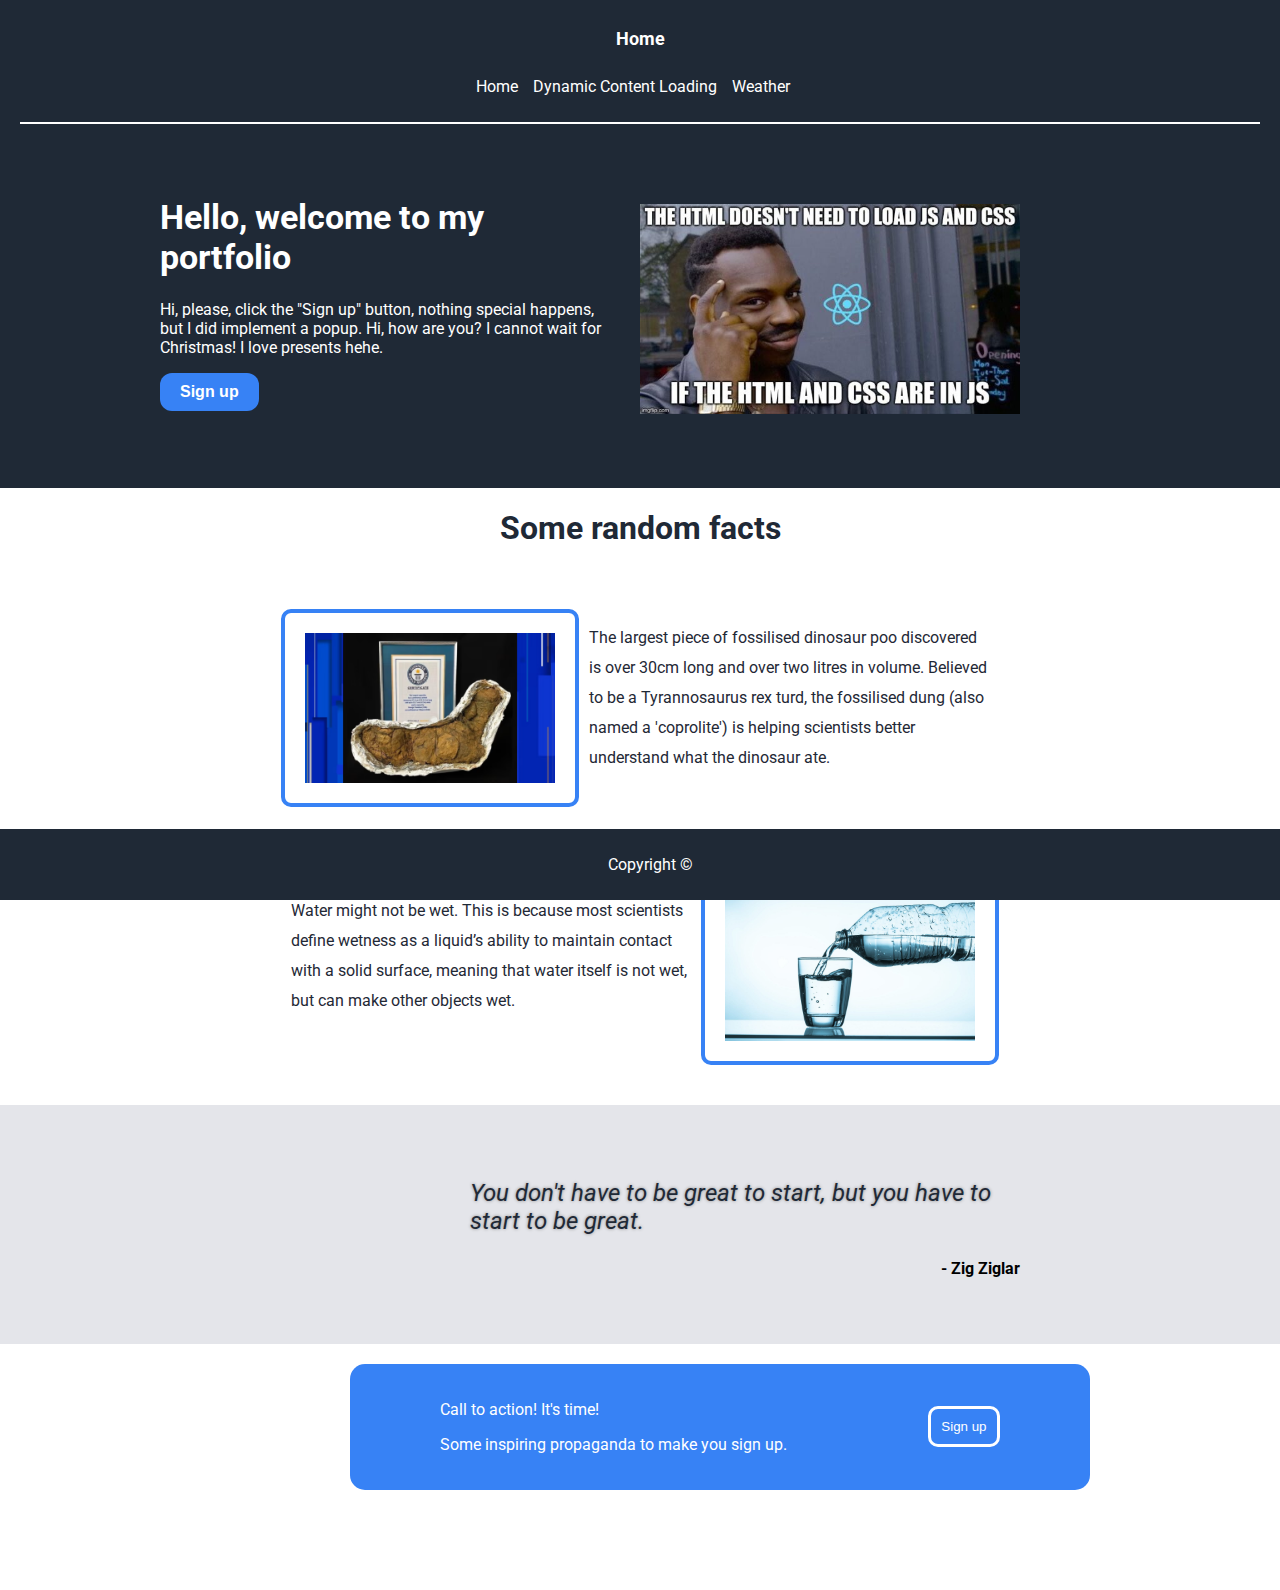
<file: index.html>
<!DOCTYPE html>
<html lang="en">
<head>
    <meta charset="UTF-8">
    <meta name="viewport" content="width=device-width, initial-scale=1.0">
    <title>Obligatory Assignment 1</title>
    <link href="https://fonts.googleapis.com/css2?family=Roboto:wght@400;700&display=swap" rel="stylesheet">
    <link rel="stylesheet" href="css/styles.css">
</head>
<body>
    <header>
        <nav>
            <p class="headerlogo"><b>Home</b></p>
            <ul>
                <li><a href="index.html">Home</a></li>
                <li><a href="dynamicContentLoading.html">Dynamic Content Loading</a></li>
                <li><a href="realTimeDataDisplay.html">Weather</a></li>
            </ul>
        </nav>
        <div id="line"></div>
    </header>
    
    <main>
        <section id="section1" class="section1">
            <div class="parent">
                <div class="left">
                    <h1>Hello, welcome to my portfolio</h1>
                    <p>Hi, please, click the "Sign up" button, nothing special happens, but I did implement a popup. 
                        Hi, how are you? I cannot wait for Christmas! I love presents hehe.</p>
                    <button class="sign-up" onclick="showPopup()">Sign up</button>
                </div>
                <div class="right">
                    <input type="image" src="/images/react-js-meme.jpg" alt="Submit" width="380" height="210">
                </div>
            </div>
        </section>

        <section id="section2">
            <div class="container">
                <h1>Some random facts</h1>
                <div>
                    <div class="information">
                        <div class="content-box">
                            <input type="image" src="/images/fossilised_dino_poo.avif" alt="Submit" class="imgpoo">
                        </div>
                        <p>The largest piece of fossilised dinosaur poo discovered is over 30cm long and over two litres in volume. Believed to be a Tyrannosaurus rex turd, the fossilised dung (also named a 'coprolite') is helping scientists better understand what the dinosaur ate.</p>
                    </div>
                    <div class="information">
                        <p>Water might not be wet. This is because most scientists define wetness as a liquid’s ability to maintain contact with a solid surface, meaning that water itself is not wet, but can make other objects wet.</p>
                        <div class="content-box">
                            <input type="image" src="/images/water.jpg" alt="Submit" class="imgpoo">
                        </div>
                    </div>
                </div>
            </div>
        </section>

        <section id="section3" class="section3">
            <div class="quote-container">
                <div class="quote-text">
                    <p>You don't have to be great to start, but you have to start to be great.</p>
                </div>
                <div class="quote-author">
                    <p>- Zig Ziglar</p>
                </div>
            </div>
        </section>

        <section id="section4" class="section4">
            <div class="cta-button">
                <div class="cta-text">
                  <p>Call to action! It's time!</p>
                  <p>Some inspiring propaganda to make you sign up.</p>
                </div>
                <button class="sign-up" onclick="showPopup()">Sign up</button>
                <div id="popup" class="popup">
                    <span class="popuptext" id="popupText">Sorry! This function is not implemented... yet ;)</span>
                </div>
              </div>
        </section>
    </main>
    
    <footer>
        <p>Copyright &copy;</p>
    </footer>
    <script src="js/showPopup.js"></script>
</body>

</html>
</file>
<file: css/styles.css>
body {
    font-family: 'Roboto', sans-serif;
    margin: 0;
    padding: 0;
    box-sizing: border-box;
}

.headerlogo {
    display: flex;
    font-size: large;
    justify-content: center;
}

header {
    background-color: #1F2936;
    color: white;
    padding: 10px 20px;
}

#line {
    background-color: white;
    padding: 1px;
}

nav ul {
    display: flex;
    list-style: none;
    padding: 10px;
    justify-content: center;
}

nav ul li {
    margin-right: 15px;
}

nav ul li a {
    color: white;
    text-decoration: none;
}

a:hover {
    color: rgb(124, 124, 255);
    text-decoration: underline;
}

main {
    margin-bottom: 100px;
}

main section {
    margin-bottom: 20px;
}

.section1 {
    background-color: #1F2936;
    color: white;
    justify-content: center;
    align-items: center;
}

.section1 button {
    background-color: #3782F5;
    color: white;
    border: none;
    padding: 10px 20px;
    border-radius: 12px;
    font-size: 16px;
    cursor: pointer;
    font-weight: bold;
}

.parent {
    display: flex;
    justify-content: center;
    padding: 40px;
}

.left {
    display: inline;
    width: 450px;
}

.left h1 {
    font-size: 34px;
}

.right {
    padding: 30px;
    width: 450px;
}

.section1 button:hover {
    background-color: #084db5;
    color: rgb(193, 199, 207);
}

footer {
    background-color: #1F2936;
    color: white;
    text-align: center;
    padding: 10px;
    position: fixed;
    width: 100%;
    bottom: 0;
}

.container {
    width: 80%;
    margin: auto;
}

.container h1 {
    text-align: center;
    color: #1F2936;
}

.content-box {
    border: 4px solid #3782F5;
    border-radius: 10px;
    padding: 20px;
    height: 150px;
    width: 250px;
    margin-top: 20px;
}

.imgpoo {
    object-fit: cover;
    height: 150px;
    width: 250px;
}

.information {
    align-items: center;
    flex-direction: row;
    display: flex;
    justify-content: center;
    padding: 20px;
}

.information p {
    color: #1F2936;
    padding: 10px;
    width: 400px;
    line-height: 30px;
}

.section3 {
    background-color: #E4E5EA;
    padding: 50px;
}

.quote-container {
    align-items: center;
    max-width: 550px;
    justify-content: center;
    padding-left: 420px; /* I cant get align-content and justify-content to work, probably because I need to put a div here, but Im too lazy */
  }
  
  .quote-text {
    color: #1F2936;
    font-size: 24px;
    text-shadow: 0 0 0.20rem #838383;
    max-width: 550px;
    font-style: italic;
  }
  
  .quote-author {
    color: #000000;
    font-size: 16px;
    font-weight: bold;
    text-align: right;
  }
  
  .cta-button {
    background-color: #3782F5;
    display: flex;
    justify-content: space-around;
    align-items: center;
    padding: 20px;
    border-radius: 15px;
    max-width: 700px;
  }
  
  .cta-text p {
    color: white;
  }
  
  .sign-up {
    padding: 10px;
    border-radius: 10px;
    border: solid white;
    background-color: transparent;
    color: white;
  }

  .sign-up:hover {
    background-color: #0d55c1;
    cursor: pointer;
  }

  .section4 {
    padding-left: 350px; /* I cant get align-content and justify-content to work, probably because I need to put a div here, but Im too lazy */
  }


.popup {
    display: none;
    position: fixed;
    top: 20px;
    left: 50%;
    transform: translateX(-50%);
    background-color: white;
    padding: 10px;
    border: 1px solid #ccc;
    box-shadow: 0px 0px 10px rgba(0, 0, 0, 0.1);
    z-index: 1000;
  }
  

  .popuptext {
    color: black;
  }

  #postSection {
    padding: 15px;
  }

  #postContainer {
    display: flex;
    flex-wrap: wrap;
    justify-content: space-around;
}

.post {
    flex: 0 0 30%; 
    box-sizing: border-box;
    margin-bottom: 20px; 
    border: 10px solid #1F2936;
    border-radius: 10px;
    
}

.posttitle {
    background-color: #3782F5;
    padding: 10px;
    color: white;
    max-width: 100%;
    display: flex;
    justify-content: center;
}

.postbody {
    padding: 10px;
    max-width: 100%;
}

#weatherSection {
    padding: 15px;
}

#weatherContainer {
    display: flex;
    flex-wrap: wrap;
    justify-content: space-around;
}

.weather-info {
    background-color: #1F2936;
    color: white;
    border: 4px solid #3782F5;
    border-radius: 10px;
    padding: 15px;
    margin: 10px 0;
    max-width: 300px;
    box-shadow: 0 4px 8px rgba(0, 0, 0, 0.1);
}

.weather-info h3 {
    background-color: #3782F5;
    color: white;
    padding: 10px;
    border-radius: 5px;
    text-align: center;
}

.weather-info p {
    margin: 10px 0;
    padding: 10px;
    background-color: #1F2936;
    border-radius: 5px;
    color: white;
}
</file>
